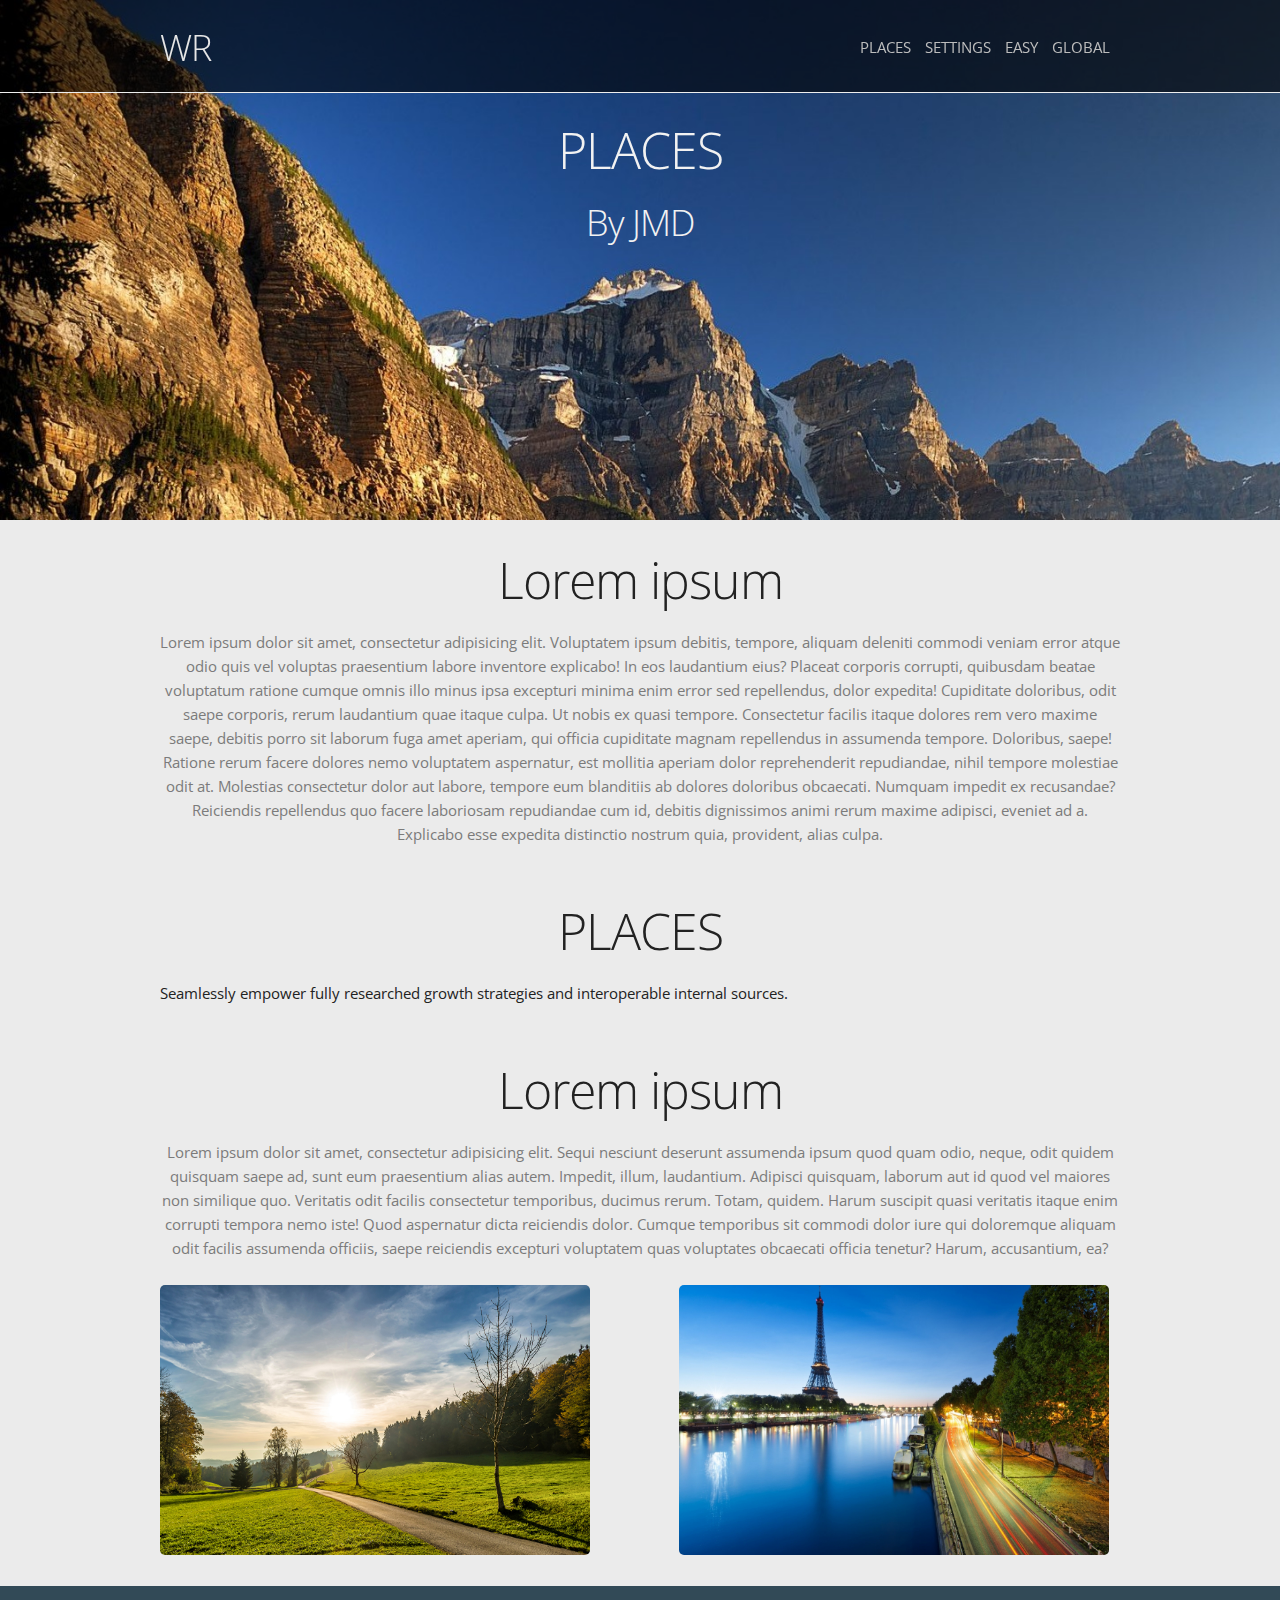
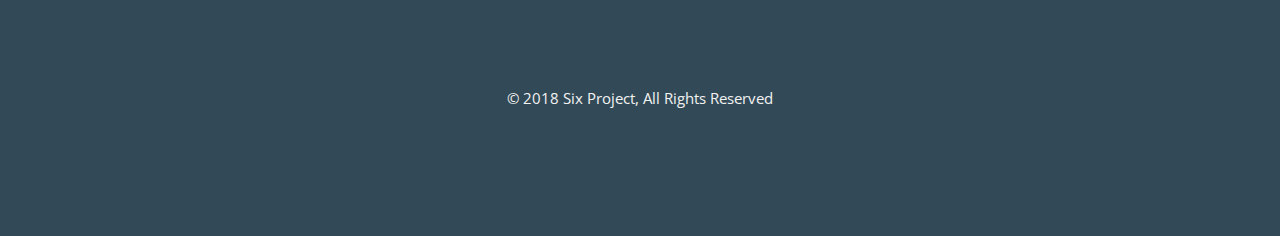
<file: places/index.html>
<!DOCTYPE html>
<html lang="en">
<head>

  <!-- Basic Page Needs
  –––––––––––––––––––––––––––––––––––––––––––––––––– -->
  <meta charset="utf-8">
  <title>Places</title>
  <meta name="description" content="">
  <meta name="author" content="">

  <!-- Mobile Specific Metas
  –––––––––––––––––––––––––––––––––––––––––––––––––– -->
  <meta name="viewport" content="width=device-width, initial-scale=1">

  <!-- FONT
  –––––––––––––––––––––––––––––––––––––––––––––––––– -->
  <link href="https://fonts.googleapis.com/css?family=Open+Sans:400,600" rel="stylesheet">
  

  <!-- CSS
  –––––––––––––––––––––––––––––––––––––––––––––––––– -->
  <link rel="stylesheet" href="css/normalize.css">
  <link rel="stylesheet" href="css/skeleton.css">
  <link rel="stylesheet" href="css/estilos.css">

  <!-- Favicon
  –––––––––––––––––––––––––––––––––––––––––––––––––– -->
  <link rel="icon" type="image/png" href="images/favicon.png">
  
</head>
<body>

<!-- -Sección franja- -->

<div class="franja">
  <div class="container">
    <div class="logo">
        <h3><a href="../index.html">WR</a></h3>
    </div>
    <div class="menu">
        <a href="../places/index.html">PLACES</a>
        <a href="../settings/index.html">SETTINGS</a>
        <a href="../easy/index.html">EASY</a>
        <a href="../global/global.html">GLOBAL</a>
    </div>
  </div>
</div>

<!-- -Sección cabecera- -->

  <div class="cabecera-jm">    
      <h1>PLACES</h1>
      <h3>By JMD</h3>
  </div>

<!-- -Sección Texto- -->  


  <div class="container contenedor-jm">
    
     <div class="row">
         <div class="twelve columns">
            <div class="texto-jm">
              <h1 class="titulo">Lorem ipsum</h1>
              <p class="texto">
                <span>Lorem ipsum dolor sit amet, consectetur adipisicing elit. Voluptatem ipsum debitis, tempore, aliquam deleniti commodi veniam error atque odio quis vel voluptas praesentium labore inventore explicabo! In eos laudantium eius?</span>
                <span>Placeat corporis corrupti, quibusdam beatae voluptatum ratione cumque omnis illo minus ipsa excepturi minima enim error sed repellendus, dolor expedita! Cupiditate doloribus, odit saepe corporis, rerum laudantium quae itaque culpa.</span>
                <span>Ut nobis ex quasi tempore. Consectetur facilis itaque dolores rem vero maxime saepe, debitis porro sit laborum fuga amet aperiam, qui officia cupiditate magnam repellendus in assumenda tempore. Doloribus, saepe!</span>
                <span>Ratione rerum facere dolores nemo voluptatem aspernatur, est mollitia aperiam dolor reprehenderit repudiandae, nihil tempore molestiae odit at. Molestias consectetur dolor aut labore, tempore eum blanditiis ab dolores doloribus obcaecati.</span>
                <span>Numquam impedit ex recusandae? Reiciendis repellendus quo facere laboriosam repudiandae cum id, debitis dignissimos animi rerum maxime adipisci, eveniet ad a. Explicabo esse expedita distinctio nostrum quia, provident, alias culpa.</span>
              </p>
              <h1 class="titulo">PLACES</h1>
              <p class="texto21">Seamlessly empower fully researched growth strategies and interoperable internal sources.</p>
              <h1 class="titulo">Lorem ipsum</h1>
              <p class="texto">
              <span>Lorem ipsum dolor sit amet, consectetur adipisicing elit. Sequi nesciunt deserunt assumenda ipsum quod quam odio, neque, odit quidem quisquam saepe ad, sunt eum praesentium alias autem. Impedit, illum, laudantium.</span>
              <span>Adipisci quisquam, laborum aut id quod vel maiores non similique quo. Veritatis odit facilis consectetur temporibus, ducimus rerum. Totam, quidem. Harum suscipit quasi veritatis itaque enim corrupti tempora nemo iste!</span>
              <span>Quod aspernatur dicta reiciendis dolor. Cumque temporibus sit commodi dolor iure qui doloremque aliquam odit facilis assumenda officiis, saepe reiciendis excepturi voluptatem quas voluptates obcaecati officia tenetur? Harum, accusantium, ea?</span></p>
            </div>
         </div>
      </div>

<!-- -Sección imágenes- -->

     <div class="row imagenes">

        <div class="six columns">
            <div class="imagen1">
                <img src="img/Fields.jpg" alt="Foto1">
            </div>
         </div>

         <div class="six columns">  
            <div class="imagen2">
                <img src="img/torre-eiffel.jpg" alt="Foto2">
            </div>    
         </div>

     </div>
     
  </div>

<!-- -Sección footer- --> 

  <footer class="pie-jm">
      <p>© 2018 Six Project, All Rights Reserved</p>
  </footer>

<!-- End Document
  –––––––––––––––––––––––––––––––––––––––––––––––––– -->
</body>
</html>
</file>
<file: places/css/skeleton.css>
/*
* Skeleton V2.0.4
* Copyright 2014, Dave Gamache
* www.getskeleton.com
* Free to use under the MIT license.
* http://www.opensource.org/licenses/mit-license.php
* 12/29/2014
*/


/* Table of contents
––––––––––––––––––––––––––––––––––––––––––––––––––
- Grid
- Base Styles
- Typography
- Links
- Buttons
- Forms
- Lists
- Code
- Tables
- Spacing
- Utilities
- Clearing
- Media Queries
*/


/* Grid
–––––––––––––––––––––––––––––––––––––––––––––––––– */
.container {
  position: relative;
  width: 100%;
  max-width: 960px;
  margin: 0 auto;
  padding: 0 20px;
  box-sizing: border-box; }
.column,
.columns {
  width: 100%;
  float: left;
  box-sizing: border-box; }

/* For devices larger than 400px */
@media (min-width: 400px) {
  .container {
    width: 85%;
    padding: 0; }
}

/* For devices larger than 550px */
@media (min-width: 550px) {
  .container {
    width: 80%; }
  .column,
  .columns {
    margin-left: 4%; }
  .column:first-child,
  .columns:first-child {
    margin-left: 0; }

  .one.column,
  .one.columns                    { width: 4.66666666667%; }
  .two.columns                    { width: 13.3333333333%; }
  .three.columns                  { width: 22%;            }
  .four.columns                   { width: 30.6666666667%; }
  .five.columns                   { width: 39.3333333333%; }
  .six.columns                    { width: 48%;            }
  .seven.columns                  { width: 56.6666666667%; }
  .eight.columns                  { width: 65.3333333333%; }
  .nine.columns                   { width: 74.0%;          }
  .ten.columns                    { width: 82.6666666667%; }
  .eleven.columns                 { width: 91.3333333333%; }
  .twelve.columns                 { width: 100%; margin-left: 0; }

  .one-third.column               { width: 30.6666666667%; }
  .two-thirds.column              { width: 65.3333333333%; }

  .one-half.column                { width: 48%; }

  /* Offsets */
  .offset-by-one.column,
  .offset-by-one.columns          { margin-left: 8.66666666667%; }
  .offset-by-two.column,
  .offset-by-two.columns          { margin-left: 17.3333333333%; }
  .offset-by-three.column,
  .offset-by-three.columns        { margin-left: 26%;            }
  .offset-by-four.column,
  .offset-by-four.columns         { margin-left: 34.6666666667%; }
  .offset-by-five.column,
  .offset-by-five.columns         { margin-left: 43.3333333333%; }
  .offset-by-six.column,
  .offset-by-six.columns          { margin-left: 52%;            }
  .offset-by-seven.column,
  .offset-by-seven.columns        { margin-left: 60.6666666667%; }
  .offset-by-eight.column,
  .offset-by-eight.columns        { margin-left: 69.3333333333%; }
  .offset-by-nine.column,
  .offset-by-nine.columns         { margin-left: 78.0%;          }
  .offset-by-ten.column,
  .offset-by-ten.columns          { margin-left: 86.6666666667%; }
  .offset-by-eleven.column,
  .offset-by-eleven.columns       { margin-left: 95.3333333333%; }

  .offset-by-one-third.column,
  .offset-by-one-third.columns    { margin-left: 34.6666666667%; }
  .offset-by-two-thirds.column,
  .offset-by-two-thirds.columns   { margin-left: 69.3333333333%; }

  .offset-by-one-half.column,
  .offset-by-one-half.columns     { margin-left: 52%; }

}


/* Base Styles
–––––––––––––––––––––––––––––––––––––––––––––––––– */
/* NOTE
html is set to 62.5% so that all the REM measurements throughout Skeleton
are based on 10px sizing. So basically 1.5rem = 15px :) */
html {
  font-size: 62.5%; }
body {
  font-size: 1.5em; /* currently ems cause chrome bug misinterpreting rems on body element */
  line-height: 1.6;
  font-weight: 400;
  font-family: "Raleway", "HelveticaNeue", "Helvetica Neue", Helvetica, Arial, sans-serif;
  color: #222; }


/* Typography
–––––––––––––––––––––––––––––––––––––––––––––––––– */
h1, h2, h3, h4, h5, h6 {
  margin-top: 0;
  margin-bottom: 2rem;
  font-weight: 300; }
h1 { font-size: 4.0rem; line-height: 1.2;  letter-spacing: -.1rem;}
h2 { font-size: 3.6rem; line-height: 1.25; letter-spacing: -.1rem; }
h3 { font-size: 3.0rem; line-height: 1.3;  letter-spacing: -.1rem; }
h4 { font-size: 2.4rem; line-height: 1.35; letter-spacing: -.08rem; }
h5 { font-size: 1.8rem; line-height: 1.5;  letter-spacing: -.05rem; }
h6 { font-size: 1.5rem; line-height: 1.6;  letter-spacing: 0; }

/* Larger than phablet */
@media (min-width: 550px) {
  h1 { font-size: 5.0rem; }
  h2 { font-size: 4.2rem; }
  h3 { font-size: 3.6rem; }
  h4 { font-size: 3.0rem; }
  h5 { font-size: 2.4rem; }
  h6 { font-size: 1.5rem; }
}

p {
  margin-top: 0; }


/* Links
–––––––––––––––––––––––––––––––––––––––––––––––––– */
a {
  color: #1EAEDB; }
a:hover {
  color: #0FA0CE; }


/* Buttons
–––––––––––––––––––––––––––––––––––––––––––––––––– */
.button,
button,
input[type="submit"],
input[type="reset"],
input[type="button"] {
  display: inline-block;
  height: 38px;
  padding: 0 30px;
  color: #555;
  text-align: center;
  font-size: 11px;
  font-weight: 600;
  line-height: 38px;
  letter-spacing: .1rem;
  text-transform: uppercase;
  text-decoration: none;
  white-space: nowrap;
  background-color: transparent;
  border-radius: 4px;
  border: 1px solid #bbb;
  cursor: pointer;
  box-sizing: border-box; }
.button:hover,
button:hover,
input[type="submit"]:hover,
input[type="reset"]:hover,
input[type="button"]:hover,
.button:focus,
button:focus,
input[type="submit"]:focus,
input[type="reset"]:focus,
input[type="button"]:focus {
  color: #333;
  border-color: #888;
  outline: 0; }
.button.button-primary,
button.button-primary,
input[type="submit"].button-primary,
input[type="reset"].button-primary,
input[type="button"].button-primary {
  color: #FFF;
  background-color: #33C3F0;
  border-color: #33C3F0; }
.button.button-primary:hover,
button.button-primary:hover,
input[type="submit"].button-primary:hover,
input[type="reset"].button-primary:hover,
input[type="button"].button-primary:hover,
.button.button-primary:focus,
button.button-primary:focus,
input[type="submit"].button-primary:focus,
input[type="reset"].button-primary:focus,
input[type="button"].button-primary:focus {
  color: #FFF;
  background-color: #1EAEDB;
  border-color: #1EAEDB; }


/* Forms
–––––––––––––––––––––––––––––––––––––––––––––––––– */
input[type="email"],
input[type="number"],
input[type="search"],
input[type="text"],
input[type="tel"],
input[type="url"],
input[type="password"],
textarea,
select {
  height: 38px;
  padding: 6px 10px; /* The 6px vertically centers text on FF, ignored by Webkit */
  background-color: #fff;
  border: 1px solid #D1D1D1;
  border-radius: 4px;
  box-shadow: none;
  box-sizing: border-box; }
/* Removes awkward default styles on some inputs for iOS */
input[type="email"],
input[type="number"],
input[type="search"],
input[type="text"],
input[type="tel"],
input[type="url"],
input[type="password"],
textarea {
  -webkit-appearance: none;
     -moz-appearance: none;
          appearance: none; }
textarea {
  min-height: 65px;
  padding-top: 6px;
  padding-bottom: 6px; }
input[type="email"]:focus,
input[type="number"]:focus,
input[type="search"]:focus,
input[type="text"]:focus,
input[type="tel"]:focus,
input[type="url"]:focus,
input[type="password"]:focus,
textarea:focus,
select:focus {
  border: 1px solid #33C3F0;
  outline: 0; }
label,
legend {
  display: block;
  margin-bottom: .5rem;
  font-weight: 600; }
fieldset {
  padding: 0;
  border-width: 0; }
input[type="checkbox"],
input[type="radio"] {
  display: inline; }
label > .label-body {
  display: inline-block;
  margin-left: .5rem;
  font-weight: normal; }


/* Lists
–––––––––––––––––––––––––––––––––––––––––––––––––– */
ul {
  list-style: circle inside; }
ol {
  list-style: decimal inside; }
ol, ul {
  padding-left: 0;
  margin-top: 0; }
ul ul,
ul ol,
ol ol,
ol ul {
  margin: 1.5rem 0 1.5rem 3rem;
  font-size: 90%; }
li {
  margin-bottom: 1rem; }


/* Code
–––––––––––––––––––––––––––––––––––––––––––––––––– */
code {
  padding: .2rem .5rem;
  margin: 0 .2rem;
  font-size: 90%;
  white-space: nowrap;
  background: #F1F1F1;
  border: 1px solid #E1E1E1;
  border-radius: 4px; }
pre > code {
  display: block;
  padding: 1rem 1.5rem;
  white-space: pre; }


/* Tables
–––––––––––––––––––––––––––––––––––––––––––––––––– */
th,
td {
  padding: 12px 15px;
  text-align: left;
  border-bottom: 1px solid #E1E1E1; }
th:first-child,
td:first-child {
  padding-left: 0; }
th:last-child,
td:last-child {
  padding-right: 0; }


/* Spacing
–––––––––––––––––––––––––––––––––––––––––––––––––– */
button,
.button {
  margin-bottom: 1rem; }
input,
textarea,
select,
fieldset {
  margin-bottom: 1.5rem; }
pre,
blockquote,
dl,
figure,
table,
p,
ul,
ol,
form {
  margin-bottom: 2.5rem; }


/* Utilities
–––––––––––––––––––––––––––––––––––––––––––––––––– */
.u-full-width {
  width: 100%;
  box-sizing: border-box; }
.u-max-full-width {
  max-width: 100%;
  box-sizing: border-box; }
.u-pull-right {
  float: right; }
.u-pull-left {
  float: left; }


/* Misc
–––––––––––––––––––––––––––––––––––––––––––––––––– */
hr {
  margin-top: 3rem;
  margin-bottom: 3.5rem;
  border-width: 0;
  border-top: 1px solid #E1E1E1; }


/* Clearing
–––––––––––––––––––––––––––––––––––––––––––––––––– */

/* Self Clearing Goodness */
.container:after,
.row:after,
.u-cf {
  content: "";
  display: table;
  clear: both; }


/* Media Queries
–––––––––––––––––––––––––––––––––––––––––––––––––– */
/*
Note: The best way to structure the use of media queries is to create the queries
near the relevant code. For example, if you wanted to change the styles for buttons
on small devices, paste the mobile query code up in the buttons section and style it
there.
*/


/* Larger than mobile */
@media (min-width: 400px) {}

/* Larger than phablet (also point when grid becomes active) */
@media (min-width: 550px) {}

/* Larger than tablet */
@media (min-width: 750px) {}

/* Larger than desktop */
@media (min-width: 1000px) {}

/* Larger than Desktop HD */
@media (min-width: 1200px) {}
</file>
<file: places/css/estilos.css>
body{
	font-family: 'Open Sans', sans-serif;
	background-color: #ebebeb;
}
a{
	text-decoration: none;
	color: #79a1e5;
}
a:hover{
	color: #0000ff;
	text-decoration: underline;
}


/*---------------------------------------*/
/*------------Sección cabecera-----------*/
/*---------------------------------------*/


.cabecera-jm{
	background-image: url("../img/lago1.jpg");
	background-size: cover;
	background-repeat: no-repeat;
	height: 400px;
	width: 100%;
	text-align: center;
	color: #f2f2f2;
	padding-top: 120px;
} 

.cabecera-jm h1:hover{
	transform: scale(1.1);
}
.cabecera-jm p{
	font-size: 17px;
}


/*---------------------------------------*/
/*------------Sección contenedor---------*/
/*---------------------------------------*/



.contenedor-jm{
	width: 100%;
	height: 100%;
}
.titulo{
	text-align: center;
	padding-top: 30px;
	box-sizing: border-box;
	/*color: #55acee;*/
}
.texto{
	color: #7b7b7b;
	text-align: center;
}
.places{
	margin-top: 30px;
	margin-bottom: 50px;
	border-top: 1px solid #d9d9d9;
}



/*---------------------------------------*/
/*------------Sección imágenes-----------*/
/*---------------------------------------*/


.imagenes{
	margin-bottom: 25px;
}

.imagen1 .imagen2{
	float: left;
	box-sizing: border-box;
}

.imagen2{
	padding-left: 20px;
}

.imagen1 img{
	width: 430px;
    height: 270px;
	transform: scaleX(-1);
	border-radius: 5px;
}
.imagen1 img:hover{
	width: 430px;
    height: 270px;
    transform: rotate(360deg);
}

.imagen2 img{
	width: 430px;
	height: 270px;
	transform: scaleX(-1);
	border-radius: 5px;
}

.imagen2 img:hover{
	width: 430px;
    height: 270px;
    transform: rotate(360deg);
}

/*---------------------------------------*/
/*------------Sección columnas-----------*/
/*---------------------------------------*/

.conjunto{
	width: 960px;
	margin: 0 auto;
}
.columnas{
	box-sizing: border-box;
	width: 300px;
}
.text{
	width: 100%;
	height: auto;
}
.text h5{
	font-size: 20px;
}
.text p{
	color: #7b7b7b;
}
.imagen3 img{
	width: 300px;
	height: auto;
	background-color: #d9d9d9;
}
.imagen3{
	width: auto;
	text-align: center;
}
.clearfix{
	padding-bottom: 30px;
	border-bottom: 1px solid #d9d9d9;
}




/*---------------------------------------*/
/*------------Sección footer-------------*/
/*---------------------------------------*/



.pie-jm{
  height: 250px;
  width: 100%;
  background-color: #324a57;
  color: #f2f2f2;
  text-align: center;
  padding-top: 100px;
  box-sizing: border-box;
}

/*menu*/

.franja{
  height: auto;
  border-bottom:1px solid #eee;

  box-sizing: border-box;
  padding-top:25px;
  
  position:fixed;
  z-index: 100;
  width: 100%;
  background: rgba(0,0,0,0.6);
}
    
.menu{
  float:right;
  width:50%;
  text-align:right;
  box-sizing: border-box;
  overflow: hidden;
  padding-top: 10px;
}

.menu a{
  text-decoration:none;
  margin-right: 1rem;
  color: #BDBDBD;
}

.menu a:hover{
  color: #FAFAFA;
  text-decoration: underline;
}

li{
  display:inline-block;
  text-decoration:none;
  color:#E6E6E6;
}

.logo{
  float:left;
  width:50%;
  text-align:left;
  box-sizing: border-box;
  overflow: hidden;
}

.logo h3{
  font-weight: 200;
  /*font-family: 'Dancing Script', cursive;*/
}

.logo a{
  color:#E6E6E6;
  text-decoration: none;
}

.logo a:hover{
  color: #FAFAFA; 
}
.tam{
  font-size: 2em;
}




/*Social*/
ul{
    text-decoration: none;
    list-style: none;
    margin-top: 50px;
    margin-bottom: 70px;
}
a{
    text-decoration: none;
}

.social-list {
    display: inline-block
}

.social-list li {
    font-size: 19px;
    line-height: 38px;
    float: left;
    margin: 0 9px;
}

.social-list li a {
    font-size: 15px;
    line-height: 38px;
    display: block;
    width: 160px;
    height: 38px;
    -moz-border-radius: 3px;
    -webkit-border-radius: 3px;
    border-radius: 3px;
    background-color: #3bcbff;
    color: white;
    text-align: center;
    -moz-transition: color 0.1s linear, background-color 0.1s linear, border-color 0.1s linear;
    -ms-transition: color 0.1s linear, background-color 0.1s linear, border-color 0.1s linear;
    -o-transition: color 0.1s linear, background-color 0.1s linear, border-color 0.1s linear;
    -webkit-transition: color 0.1s linear, background-color 0.1s linear, border-color 0.1s linear;
    transition: color 0.1s linear, background-color 0.1s linear, border-color 0.1s linear;
}

.social-list li a:hover {
    background-color: #6ed9ff
}

.social-list li a:active {
    background-color: #08bdff
}

.social-list li a.social-facebook {
    background-color: #1e3aa6
}

.social-list li a.social-facebook:hover {
    background-color: #2649d1
}

.social-list li a.social-facebook:active {
    background-color: #162b7b
}

.social-list li a.social-google {
    background-color: #d72d26
}

.social-list li a.social-google:hover {
    background-color: #e05650
}

.social-list li a.social-google:active {
    background-color: #ac241e
}

.social-list li {
      float: none;
      text-align: center;
      padding-top: 20px;
  }

  .social-list li:first-child {
      padding-top: 0
  }

  .social-list li a {
      margin-left: auto;
      margin-right: auto;
  }
  .video-share-wrapper{
  	text-align: center;
  }
  .video-share-title{
  	color: #7b7b7b;
  }
</file>
